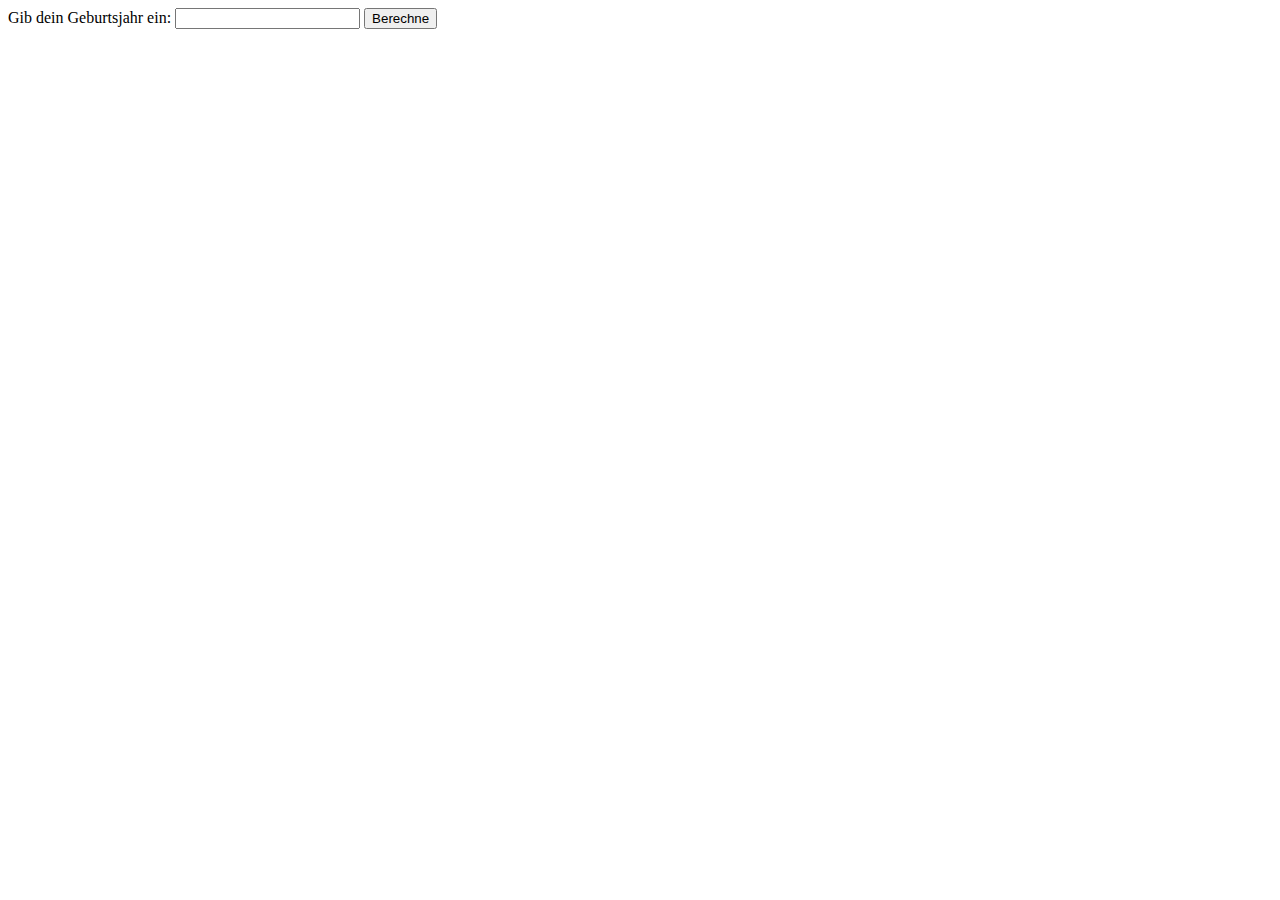
<file: lvl_1-2_forms+js-function-your-age/index.html>
<!DOCTYPE html>
<html lang="en">
<head>
    <meta charset="UTF-8">
    <meta http-equiv="X-UA-Compatible" content="IE=edge">
    <meta name="viewport" content="width=device-width, initial-scale=1.0">
    <title>lvl_1-2_forms+js-functions-your-age</title>
</head>
<body>
    <form onsubmit="return false" action="">
        <label for="">Gib dein Geburtsjahr ein:</label>
        <input type="text" name="" id="date">
        <input type="button" value="Berechne" onclick=years()>
    </form>
    <div id="result"></div>
    <script src="./assets/js/main.js"></script>
</body>
</html>
</file>
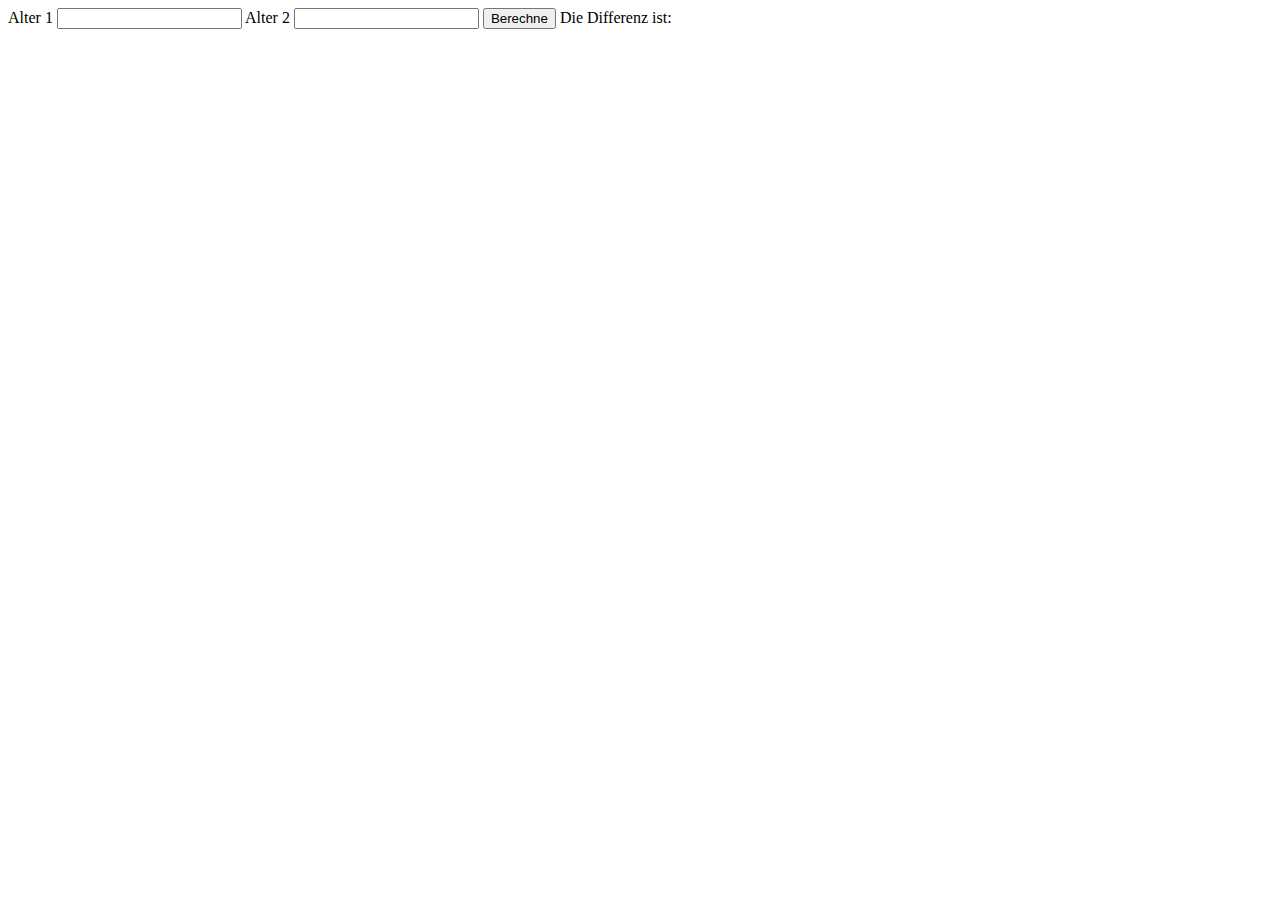
<file: lvl_1-3_forms+js-compare_age/index.html>
<!DOCTYPE html>
<html lang="en">
<head>
    <meta charset="UTF-8">
    <meta http-equiv="X-UA-Compatible" content="IE=edge">
    <meta name="viewport" content="width=device-width, initial-scale=1.0">
    <title>lvl_1-3_forms+js-compare-age</title>
</head>
<body>
    <form onsubmit="return false" action="">
        <label for="">Alter 1</label>
        <input type="text" name="" id="alter1">
        <label for="">Alter 2</label>
        <input type="text" name="" id="alter2">
        <input type="button" value="Berechne" onclick=differenz()>
        <label for="">Die Differenz ist: </label>
    </form>
    <div id="result"></div>
    <script src="./assets/js/main.js"></script>
</body>
</html>
</file>
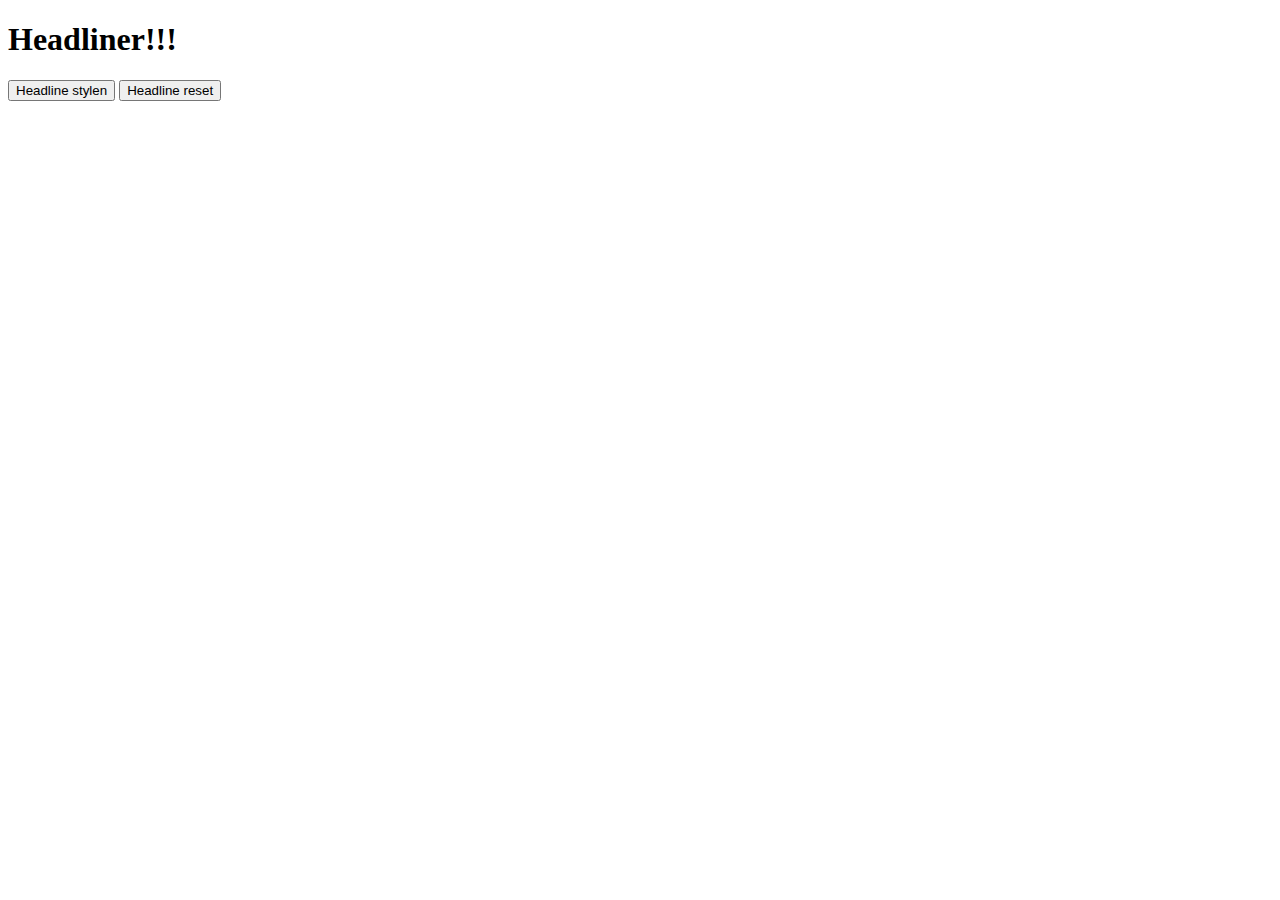
<file: lvl_2_classList_onclick/index.html>
<!DOCTYPE html>
<html lang="en">
<head>
    <meta charset="UTF-8">
    <meta http-equiv="X-UA-Compatible" content="IE=edge">
    <meta name="viewport" content="width=device-width, initial-scale=1.0">
    <title>lvl_2_classList</title>
    <link rel="stylesheet" href="./assets/css/style.css">
</head>
<body>
    <header>
        <h1 id="headline">Headliner!!!</h1>
        <input type="button" value="Headline stylen" onclick
        =changeHeadline()>
        <input type="button" value="Headline reset" onclick=resetHeadline()>
    </header>
    <script src="./assets/js/main.js"></script>
</body>
</html>
</file>
<file: lvl_2_classList_onclick/assets/css/style.css>
.background {
    color: orange;
    background-color: seagreen;
}
</file>
